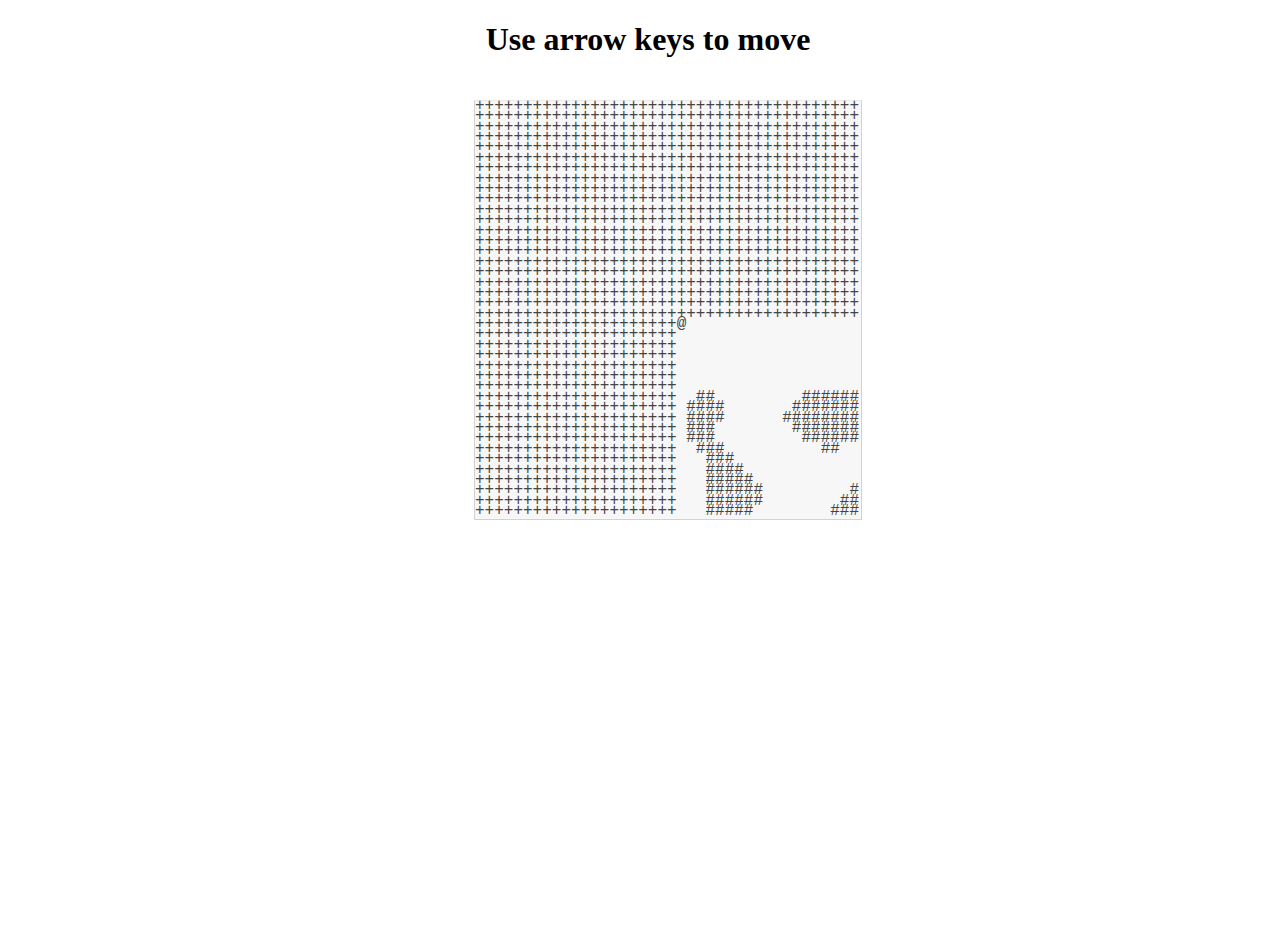
<file: index.html>
<!DOCTYPE html>
<html>

<head>

<meta name="google" value="notranslate">

<script src="src/utils/jquery.js"></script>
<script src="src/utils/jquery-ui.js"></script>
<script src="src/utils/pathfinding-browser.min.js"></script>

<script src="src/header.js"></script>
<script src="src/game.js"></script>
<script src="src/display.js"></script>
<script src="src/grid.js"></script>
<script src="src/creature.js"></script>
<script src="src/character.js"></script>
<script src="src/monster.js"></script>
<script src="src/level.js"></script>

<link rel="stylesheet" href="src/style.css">

</head>

<script>

$(document).ready(function(){

console.log("ready");

var game = new Game();
	
game.start()
	
});


</script>


<body>
	<div id = "stage"></div>
</body>

<style>

</style>

</html>
</file>
<file: src/style.css>
#stage
{
    left: 0px;
    top: 0px;
    margin:0px;
    padding: 0px;
}

#gameBackground
{
    text-align: center;
}
</file>
